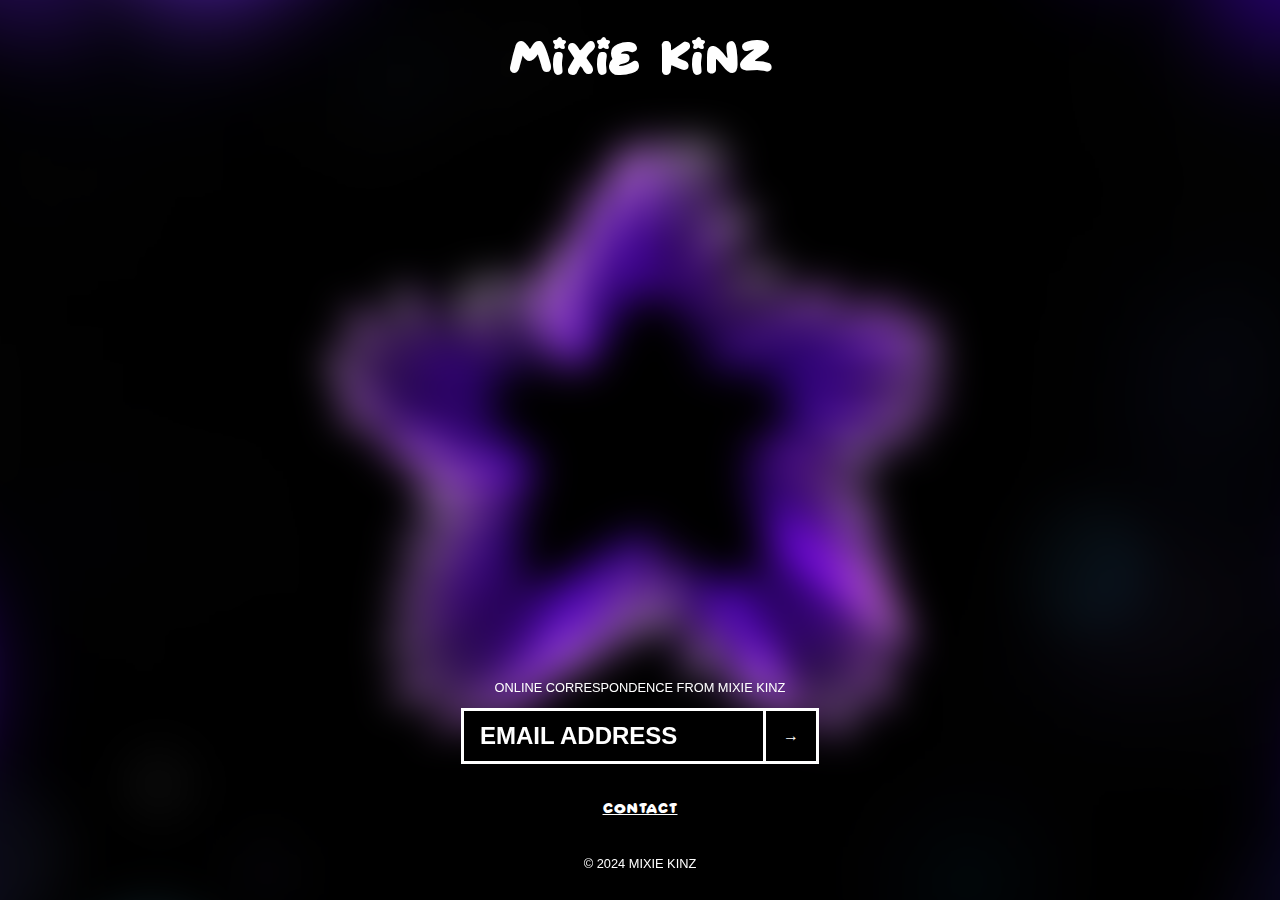
<file: index.html>
<!doctype html>
<html lang="en">
<head>
    <meta charset="UTF-8" />
    <meta name="viewport" content="width=device-width, initial-scale=1.0" />
    <title>MIXIE KINZ</title>
    <link href="css/index.css" rel="stylesheet"/>
</head>
<body>
<img alt="Background Image" id="background-image" src="assets/images/still.jpeg"/>
<a class="title" href="index.html">mixie kinz</a>
<div class="navbar">
    <a class="nav-link" href="releases.html" style="animation-delay: 0.1s;">Releases</a>
    <a class="nav-link" href="store.html" style="animation-delay: 0.2s;">Store</a>
    <a class="nav-link" href="about.html" style="animation-delay: 0.4s;">About</a>
</div>
<div class="hamburger" onclick="toggleMenu()">
    <div></div>
    <div></div>
</div>
<div class="dropdown" id="dropdown">
    <a href="releases.html">Releases</a>
    <a href="store.html">Store</a>
    <a href="about.html">About</a>
</div>
<div class="backdrop" id="backdrop"></div>
<div class="button-container">
    <div class="subscribe-container">
        <p class="subscribe-subtitle">ONLINE CORRESPONDENCE FROM MIXIE KINZ</p>
        <div style="display: flex;">
            <input aria-label="Email Address" class="subscribe-input" placeholder="Email Address" type="email"/>
            <button class="subscribe-button">&#8594;</button>
        </div>
    </div>
    <a class="button" href="mailto:contact@mixiek.nz" id="contact-link">Contact</a>
</div>
<footer class="footer">
    <p>&copy; 2024 MIXIE KINZ</p>
</footer>
<script src="js/index.js"></script>
</body>
</html>
</file>
<file: css/index.css>
/*
    * index.css
    * This file contains CSS that is run on the MIXIE KINZ home page.
    * Authored by mixieculez and GitHub Copilot.
    * Last updated: 15/10/2024
*/
:root {
    --font-family-brand: "Starborn", sans-serif;
    --font-family-sans: Helvetica, Arial, sans-serif;
    --color-primary: #5E02E8;
    --color-background: #000;
    --color-text: #fff;
}

@font-face {
    font-family: "Starborn";
    src: url("../assets/fonts/Starborn.otf") format("opentype");
}

body {
    background: var(--color-background);
    position: relative;
    display: flex;
    flex-direction: column;
    justify-content: space-between;
    align-items: center;
    height: 100vh;
    margin: 0;
    overflow: hidden;
}

.navbar {
    position: fixed;
    top: 6rem;
    width: 100%;
    display: flex;
    justify-content: center;
    padding: 1rem;
    background: transparent;
    z-index: 2;
}

.nav-link {
    color: var(--color-text);
    font-family: var(--font-family-sans), sans-serif;
    font-size: 1.5rem;
    font-weight: bold;
    text-transform: uppercase;
    text-decoration: none;
    margin: 0 2rem;
    transition: color 0.3s;
    opacity: 0;
    transform: translateY(-20px);
    animation: fadeInMoveDown 0.6s cubic-bezier(0.68, -0.55, 0.27, 1.55) forwards;
}

.nav-link:hover {
    color: var(--color-primary);
}

.title {
    position: fixed;
    top: 1rem;
    left: 50%;
    transform: translateX(-50%);
    padding: 1rem;
    background: transparent;
    z-index: 3;
    font-family: var(--font-family-brand), sans-serif;
    color: var(--color-text);
    text-transform: lowercase;
    transition: color 0.3s;
    text-decoration: none;
}

.title:hover {
    color: var(--color-primary);
}

.button-container {
    position: absolute;
    bottom: 4rem;
    width: 100%;
    display: flex;
    flex-direction: column;
    align-items: center;
    z-index: 1;
    text-align: center;
}

.button {
    background-color: black;
    color: var(--color-text);
    font-family: var(--font-family-brand), sans-serif;
    border: 0;
    padding: 0.5rem;
    font-size: 0.8rem;
    cursor: pointer;
    transition: background 0.3s, color 0.3s, box-shadow 0.3s;
    box-shadow: 0 0 0 #fff;
    text-transform: uppercase;
    margin-top: 1rem;
    width: 8rem;
    height: 2.5rem;
    display: flex;
    align-items: center;
    justify-content: center;
}

.button:hover {
    color: var(--color-primary);
}

.subscribe-container {
    display: flex;
    flex-direction: column;
    align-items: center;
    margin-top: 1rem;
}

.subscribe-input {
    padding: 1rem;
    font-size: 1.5rem;
    border: 3px solid #fff;
    outline: none;
    color: var(--color-text);
    background-color: black;
    font-family: Helvetica, Arial, sans-serif;
    font-weight: bold;
    text-transform: uppercase;
    height: 3.5rem;
    box-sizing: border-box;
    transition: border-color 0.3s;
    margin-right: -3px;
}

.subscribe-input::placeholder {
    color: #fff;
}

.subscribe-input:hover {
    border-color: var(--color-primary);
}

.subscribe-button {
    background-color: black;
    color: var(--color-text);
    font-family: var(--font-family-sans), sans-serif;
    border: 3px solid #fff;
    padding: 0.5rem;
    font-size: 1rem;
    cursor: pointer;
    transition: background 0.3s, color 0.3s, box-shadow 0.3s;
    width: 3.5rem;
    height: 3.5rem;
    display: flex;
    align-items: center;
    justify-content: center;
    box-sizing: border-box;
    text-transform: uppercase;
}

.subscribe-button:hover {
    background-color: var(--color-primary);
    color: #fff;
    border-color: var(--color-primary);
    box-shadow: 0 0 15px var(--color-primary);
}

.subscribe-subtitle {
    color: var(--color-text);
    font-family: var(--font-family-sans), sans-serif;
    font-size: 0.8rem;
    margin-top: 0.5rem;
    text-transform: uppercase;
}

.footer {
    padding: 1rem;
    font-size: 0.8rem;
    z-index: 1;
    font-family: Helvetica, sans-serif;
    color: var(--color-text);
    position: fixed;
    bottom: 0;
    width: 100%;
    text-align: center;
    text-transform: uppercase;
    opacity: 0;
    transition: opacity 0.6s;
}

.footer.visible {
    opacity: 1;
}

#background-image {
    position: fixed;
    top: 50%;
    left: 50%;
    min-width: 100%;
    min-height: 100%;
    transform: translate(-50%, -50%);
    z-index: -1;
    filter: blur(20px);
}

.hamburger {
    display: none;
    flex-direction: column;
    cursor: pointer;
    margin: 2rem;
    position: fixed;
    top: 0;
    left: 0;
    z-index: 4;
    padding: 0.5rem;
}

.hamburger div {
    width: 20px;
    height: 2px;
    background-color: var(--color-text);
    margin: 5px 0;
    transition: 0.4s cubic-bezier(0.68, -0.55, 0.27, 1.55);
    border-radius: 2px;
}

.dropdown {
    display: none;
    flex-direction: column;
    align-items: center;
    background-color: rgba(0, 0, 0, 0.8);
    position: absolute;
    top: 6rem;
    width: 100%;
    z-index: 3;
}

.dropdown a {
    padding: 1rem;
    color: var(--color-text);
    text-decoration: none;
    font-family: Helvetica, Arial, sans-serif;
    font-size: 1.5rem;
    font-weight: bold;
    text-transform: uppercase;
    transition: color 0.3s;
    opacity: 0;
    transform: translateY(-20px);
    animation: fadeInMoveDownSmall 0.6s cubic-bezier(0.68, -0.55, 0.27, 1.55) forwards;
}

.dropdown a:nth-child(1) {
    animation-delay: 0.1s;
}

.dropdown a:nth-child(2) {
    animation-delay: 0.2s;
}

.dropdown a:nth-child(3) {
    animation-delay: 0.3s;
}

.dropdown a:nth-child(4) {
    animation-delay: 0.4s;
}

.dropdown a:hover {
    color: var(--color-primary);
}

.backdrop {
    position: fixed;
    top: 0;
    left: 0;
    width: 100%;
    height: 100%;
    background: rgba(0, 0, 0, 0.5);
    backdrop-filter: blur(10px);
    z-index: 2;
    display: none;
    animation: fadeInOpacity 0.6s cubic-bezier(0.68, -0.55, 0.27, 1.55) forwards;
}

@keyframes fadeInMoveDown {
    to {
        opacity: 1;
        transform: translateY(0);
    }
}

@keyframes fadeInMoveDownSmall {
    to {
        opacity: 1;
        transform: translateY(0);
    }
}

@keyframes fadeOutMoveUpSmall {
    from {
        opacity: 1;
        transform: translateY(0);
    }
    to {
        opacity: 0;
        transform: translateY(-20px);
    }
}

@keyframes fadeInOpacity {
    from {
        opacity: 0;
    }
    to {
        opacity: 1;
    }
}

@keyframes fadeOutOpacity {
    from {
        opacity: 1;
    }
    to {
        opacity: 0;
    }
}

@media (max-width: 768px) {
    .navbar {
        display: none;
    }
    .hamburger {
        display: flex;
        top: 0.5rem;
    }
    .dropdown {
        top: 7rem;
        background-color: transparent;
    }
    .dropdown.fade-out {
        animation: fadeOutMoveUpSmall 0.6s cubic-bezier(0.68, -0.55, 0.27, 1.55) forwards;
    }
    .title {
        font-size: 5rem;
        text-transform: lowercase;
        content: "a";
        top: 0;
    }
}
</file>
